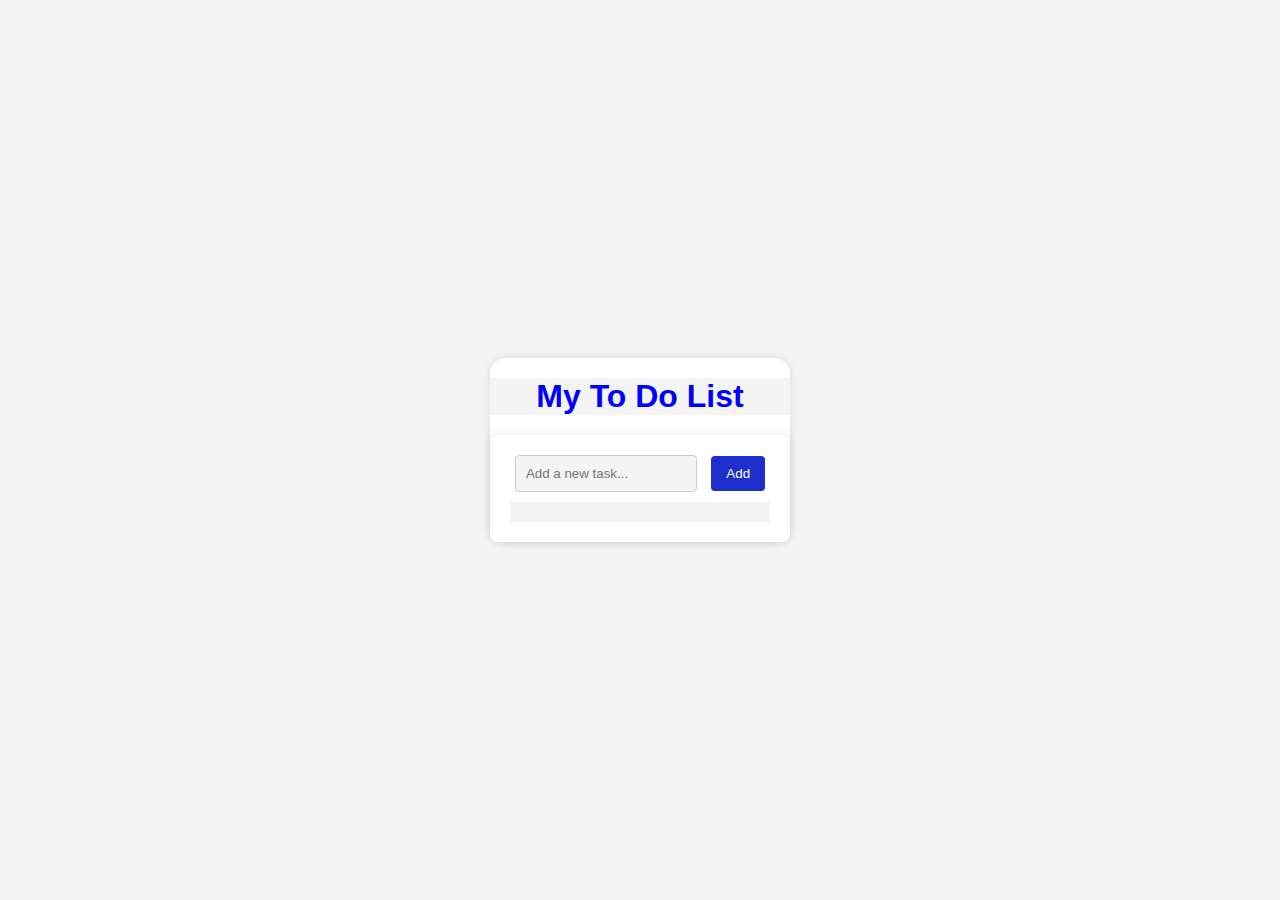
<file: to do/test.html>
<!DOCTYPE html>
<html lang="en">
<head>
    <meta charset="UTF-8">
    <meta name="viewport" content="width=device-width, initial-scale=1.0">
    <link rel="stylesheet" href="style.css">
    <title>TO DO list</title>
</head>
<body>
    <div id="main">
    <h1 id="title">My To Do List </h1>
    <div id="container">
        <input type="text" id="input-box" placeholder="Add a new task...">
        <button id="addButton" onclick="addTask()">Add</button>
        <ul id="taskList">
            
            <!-- Tasks will be added here dynamically -->
        </ul>
    </div>

   
</div> 
<script src="script.js">
   
    
    
</script>
</body>
</html>
</file>
<file: to do/style.css>
*{
    margin: 0;
    padding: 0;
    box-sizing: border-box;
    font-family: Arial, sans-serif;
    background-color: #f4f4f4;
}
body {
    font-family: Arial, sans-serif;
    background-color: #f4f4f4;
    margin: 0;
    padding: 0;
    display: flex;
    justify-content: center;
    align-items: center;
    padding: 2rem;
    height: 100vh;
}
#main {
    color: #333;
    border-radius: 16px;
    max-width: 400px;
    margin: 40px auto;
    background: #fff;
    box-shadow: 0 0 10px rgba(0,0,0,0.1);
}
#title {
    text-align: center;
    margin: 20px 0;
    color: blue;
    font-size: 2rem;
}
#container {
    width: 300px;
    margin: 0 auto;
    background: white;
    padding: 20px;
    border-radius: 8px;
    box-shadow: 0 0 10px rgba(0,0,0,0.1);
    text-align: center;
}
#input-box {
    width: 70%;
    padding: 10px;
    border-radius: 4px;
    margin-right: 10px;
    border: 1px solid #ccc;
}
#addButton {
    padding: 10px 15px;
    background-color: #1d2ecc;
    color: white;
    border: none;
    border-radius: 4px;
    cursor: pointer;
    transition: background 0.2s, box-shadow 0.2s;
}
#addButton:hover {
    box-shadow: 0 0  15px  #832091;
    background: #08bd30;
}
#taskList {
    list-style: square;
    padding: 10px;
    margin-top: 10px;
}
#taskList li {
    display: flex;
    align-items: center;
    justify-content: space-between;
    background: #f9f9f9;
    border-radius: 8px;
    padding: 10px 15px;
    margin-bottom: 8px;
    font-size: 1rem;
    color: #333;
}
#taskList li input[type="checkbox"] {
    margin-right: 10px;
}
#taskList li span {
    cursor: pointer;
    background-color: #ff0000;
    border-radius: 12px;
    padding: 5px 12px;
    font-size: 0.9rem;
    color: rgb(255, 255, 255);
    margin-left: 10px;
    transition: background 0.2s;
}
#taskList li span:hover {
    background-color: #000000;
}
</file>
